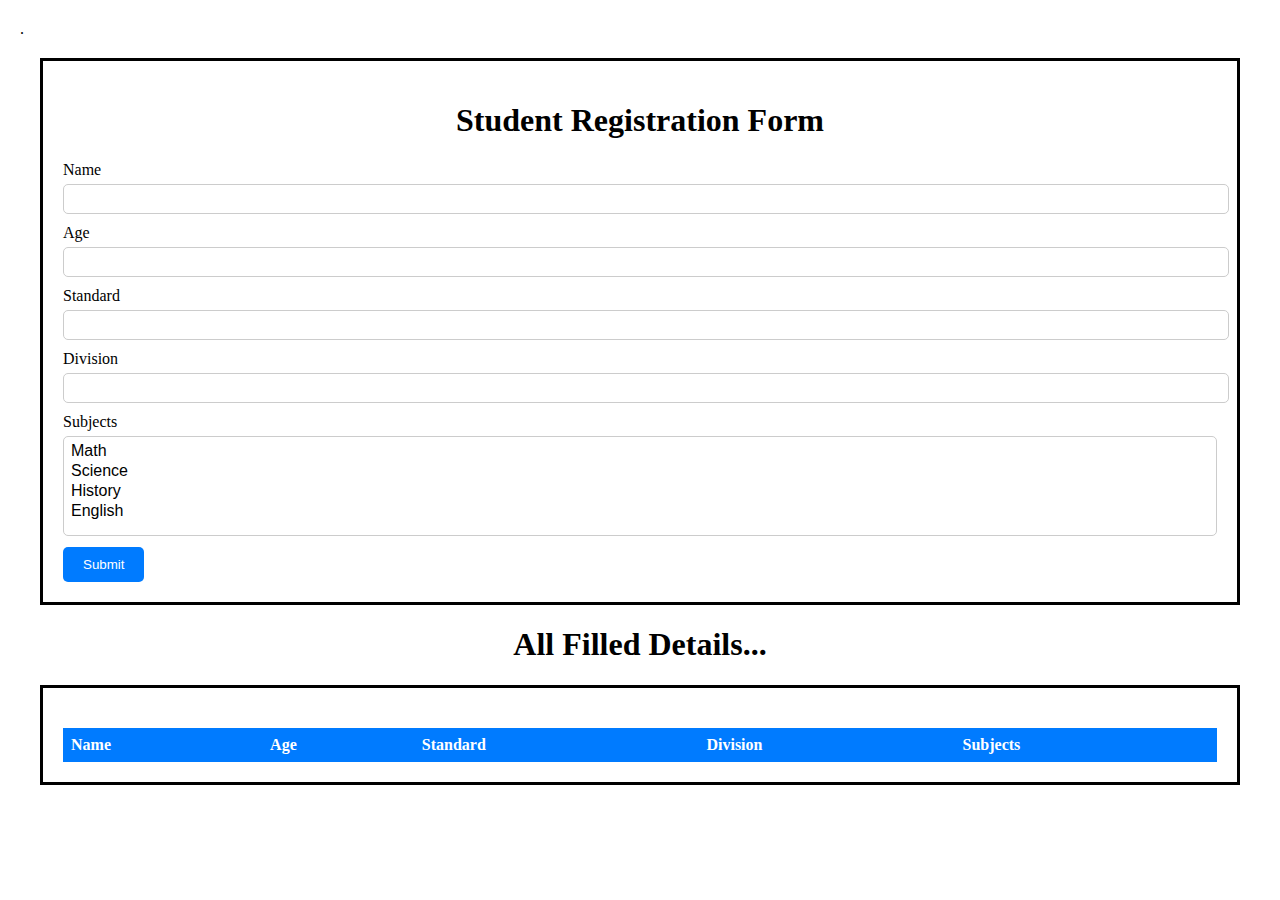
<file: index.html>
<!DOCTYPE html>
<html>
<head>
  <meta charset="UTF-8">
  <title>Student Form</title>
  <link rel="stylesheet" href="style.css">
</head>. 
<body>
  <div class="padding border">
    <h1>Student Registration Form</h1>
  <form>
    <label for="name">Name</label>
    <input type="text" id="name" name="name">

    <label for="age">Age</label>
    <input type="number" id="age" name="age">

    <label for="standard">Standard</label>
    <input type="text" id="standard" name="standard">

    <label for="division">Division</label>
    <input type="text" id="division" name="division">

    <label for="subjects">Subjects</label>
    <select id="subjects" name="subjects[]" multiple>
      <option value="Math">Math</option>
      <option value="Science">Science</option>
      <option value="History">History</option>
      <option value="English">English</option>
    </select>

    <button type="submit" id="submit-button">Submit</button>
  </form>
</div>
<h1>All Filled Details...</h1>

<div class="padding border">
  <table id="data-table">
    <thead>
      <tr>
        <th>Name</th>
        <th>Age</th>
        <th>Standard</th>
        <th>Division</th>
        <th>Subjects</th>
      </tr>
    </thead>
    <tbody>
    </tbody>
  </table>
</div>
  <script src="script.js"></script>
</body>
</html>
</file>
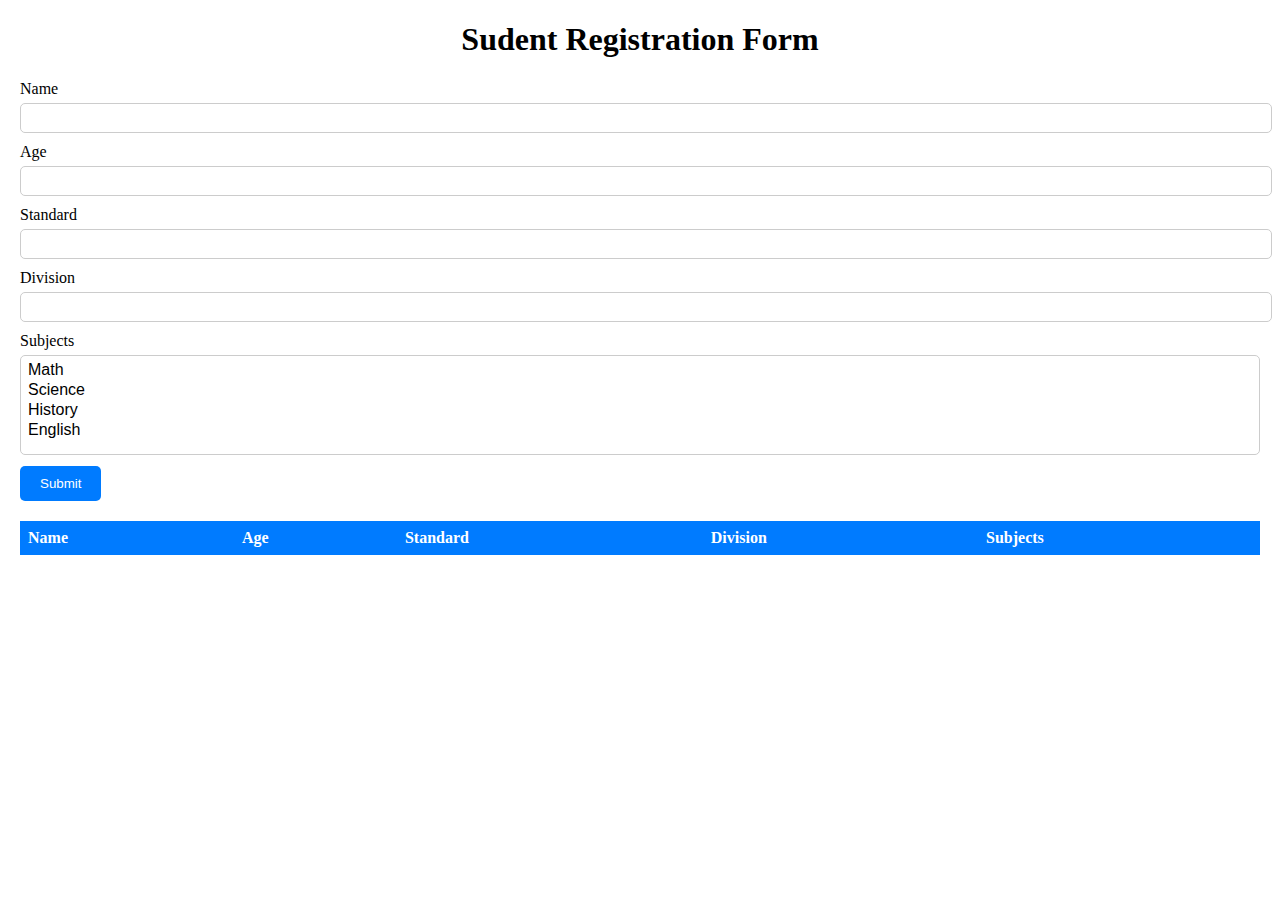
<file: indexs.html>
<!DOCTYPE html>
<html>
<head>
  <meta charset="UTF-8">
  <title>My Form</title>
  <link rel="stylesheet" href="style.css">
</head>
<body>
    <h1>Sudent Registration Form</h1>
  <form>
    <label for="name">Name</label>
    <input type="text" id="name" name="name">

    <label for="age">Age</label>
    <input type="number" id="age" name="age">

    <label for="standard">Standard</label>
    <input type="text" id="standard" name="standard">

    <label for="division">Division</label>
    <input type="text" id="division" name="division">

    <label for="subjects">Subjects</label>
    <select id="subjects" name="subjects[]" multiple>
      <option value="Math">Math</option>
      <option value="Science">Science</option>
      <option value="History">History</option>
      <option value="English">English</option>
    </select>

    <button type="submit" id="submit-button">Submit</button>
  </form>

  <table id="data-table">
    <thead>
      <tr>
        <th>Name</th>
        <th>Age</th>
        <th>Standard</th>
        <th>Division</th>
        <th>Subjects</th>
      </tr>
    </thead>
    <tbody>
    </tbody>
  </table>

  <script src="script.js"></script>
</body>
</html>
</file>
<file: style.css>
label {
    display: block;
    margin-bottom: 5px;
  }
body{
    margin: 20px; 
} 
h1{
    text-align: center;
}
  input[type="text"],
  input[type="number"],
  select {
    padding: 5px;
    font-size: 16px;
    border-radius: 5px;
    border: 1px solid #ccc;
    margin-bottom: 10px;
    width: 100%;
  }
  select[multiple] {
    height: 100px;
  }
  button[type="submit"] {
    padding: 10px 20px;
    background-color: #007bff;
    color: #fff;
    border-radius: 5px;
    border: none;
    cursor: pointer;
  }
  table {
    border-collapse: collapse;
    width: 100%;
    margin-top: 20px;
  }
  th, td {
    text-align: left;
    padding: 8px;
  }
  th {
    background-color: #007bff;
    color: #fff;
  }
  tr:nth-child(even) {
    background-color: #f2f2f2;
  }
  
  .border{
    border-style: solid;
    margin: 20px;
  }
  .padding{
    padding: 20px;
  }
</file>
